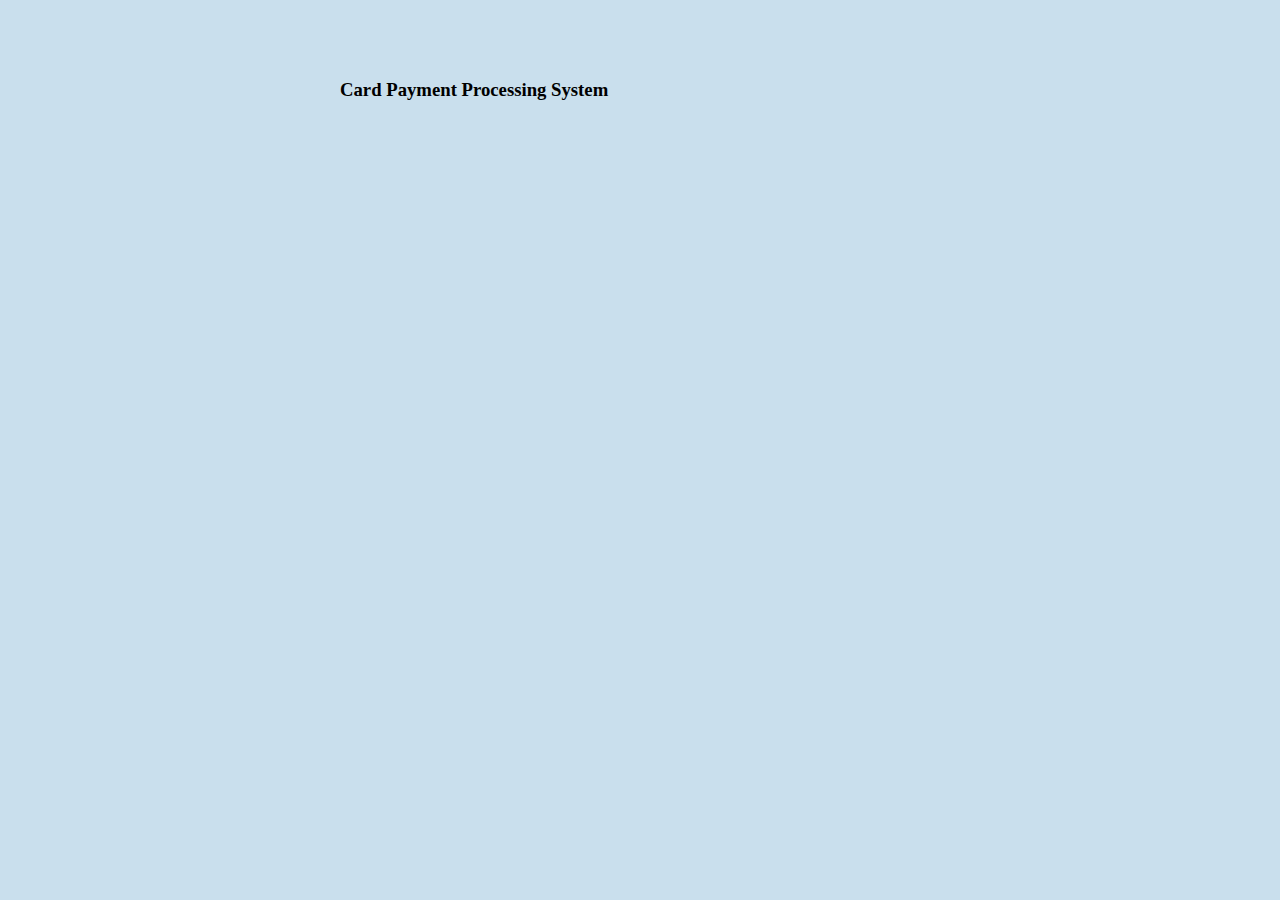
<file: src/main/resources/static/index.html>
<!DOCTYPE html>
<html lang="en">
<head>
    <meta charset="UTF-8">
    <title>Payment Processing</title>
    <script type="text/javascript" src="js/scripts.js"></script>
    <link rel="stylesheet" type="text/css" href="css/styles.css">
</head>
<body>
<div>
    <h3>Card Payment Processing System</h3>
</div>
</body>
</html>
</file>
<file: src/main/resources/static/css/styles.css>
@import url(https://fonts.googleapis.com/css?family=Roboto:400,900,700,500);

body {
    padding: 60px 0;
    background-color: rgba(178,209,229,0.7);
    margin: 0 auto;
    width: 600px;
}
.body-text {
    padding: 0 20px 30px 20px;
    font-family: "Roboto";
    font-size: 1em;
    color: #333;
    text-align: center;
    line-height: 1.2em;
}
.form-container {
    flex-direction: column;
    justify-content: center;
    align-items: center;
}
.card-wrapper {
    background-color: #6FB7E9;
    width: 100%;
    display: flex;

}
.personal-information {
    background-color: #3C8DC5;
    color: #fff;
    padding: 1px 0;
    text-align: center;
}
h1 {
    font-size: 1.3em;
    font-family: "Roboto"
}
input {
    margin: 1px 0;
    padding-left: 3%;
    font-size: 14px;
}
input[type="text"]{
    display: block;
    height: 50px;
    width: 97%;
    border: none;
}
input[type="email"]{
    display: block;
    height: 50px;
    width: 97%;
    border: none;
}
input[type="submit"]{
    display: block;
    height: 60px;
    width: 100%;
    border: none;
    background-color: #3C8DC5;
    color: #fff;
    margin-top: 2px;
    curson: pointer;
    font-size: 0.9em;
    text-transform: uppercase;
    font-weight: bold;
    cursor: pointer;
}
input[type="submit"]:hover{
    background-color: #6FB7E9;
    transition: 0.3s ease;
}
#column-left {
    width: 46.8%;
    float: left;
    margin-bottom: 2px;
}
#column-right {
    width: 46.8%;
    float: right;
}

@media only screen and (max-width: 480px){
    body {
        width: 100%;
        margin: 0 auto;
    }
    .form-container {
        margin: 0 2%;
    }
    input {
        font-size: 1em;
    }
    #input-button {
        width: 100%;
    }
    #input-field {
        width: 96.5%;
    }
    h1 {
        font-size: 1.2em;
    }
    input {
        margin: 2px 0;
    }
    input[type="submit"]{
        height: 50px;
    }
    #column-left {
        width: 96.5%;
        display: block;
        float: none;
    }
    #column-right {
        width: 96.5%;
        display: block;
        float: none;
    }
}
</file>
